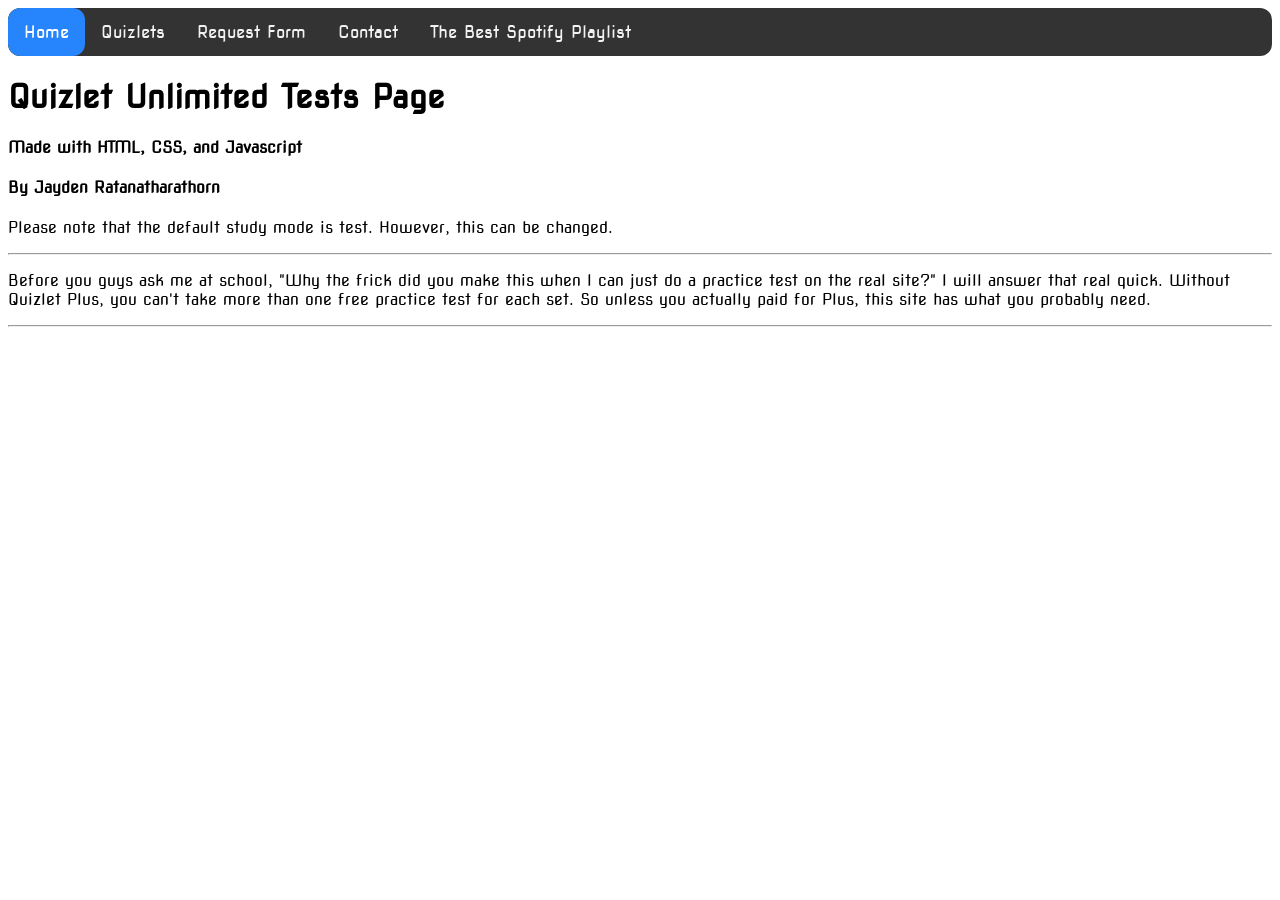
<file: index.html>
<!DOCTYPE html> 
<html>
<head>
    <title>Home</title>
    <link rel="stylesheet" href="style.css">
    <link rel="icon" type="image/x-icon" href="among us.ico">
<link rel="preconnect" href="https://fonts.googleapis.com">
<link rel="preconnect" href="https://fonts.gstatic.com" crossorigin>
<link href="https://fonts.googleapis.com/css2?family=Chakra+Petch:wght@300&family=Cinzel+Decorative&family=DotGothic16&family=Fauna+One&family=Nova+Square&family=Pixelify+Sans&family=Redacted+Script&family=Supermercado+One&display=swap" rel="stylesheet">
<body>
    <div class="topnav">
    <a class="topnav active" href="index.html">Home</a>
    <a class="topnav" href="quizletlist.html">Quizlets</a>
    <a class="topnav" href="requestform.html"><div>Request Form</div></a>
    <a class="topnav" href="contacts.html"><div>Contact</div></a>
    <a class="topnav" href="spotify.html"><div>The Best Spotify Playlist</div></a>
    </div>
    <script src="active.js"></script> 
    <h1>Quizlet Unlimited Tests Page</h1>
    <h4>Made with HTML, CSS, and Javascript</h4>
    <h4>By Jayden Ratanatharathorn</h4>
    <p>Please note that the default study mode is test. However, this can be changed.</p>
    <hr>
    <p>Before you guys ask me at school, "Why the frick did you make this when I can just do a practice test on the real site?" I will answer that real quick. Without Quizlet Plus, you can't take more than one free practice test for each set. So unless you actually paid for Plus, this site has what you probably need.</p>
    <hr>
</body>
</html>
</file>
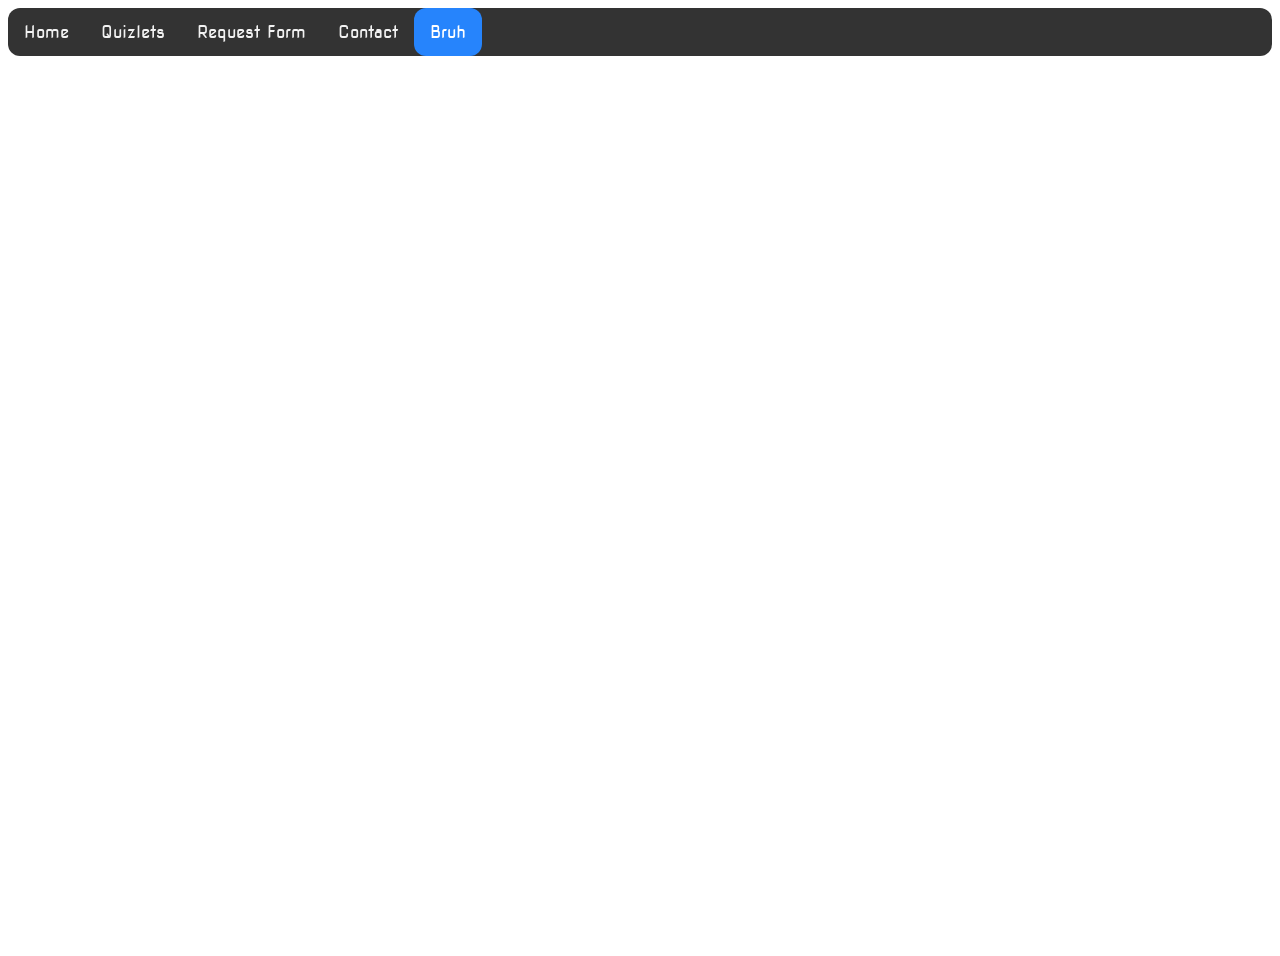
<file: bluejay.html>
<!DOCTYPE html> 
<html>
<head> 
    <title>Bruh</title> 
    <link rel="icon" type="image/x-icon" href="among us.ico">
    <link rel="stylesheet" href="style.css">
<link rel="preconnect" href="https://fonts.googleapis.com">
<link rel="preconnect" href="https://fonts.gstatic.com" crossorigin>
<link href="https://fonts.googleapis.com/css2?family=Chakra+Petch:wght@300&family=Cinzel+Decorative&family=DotGothic16&family=Fauna+One&family=Nova+Square&family=Pixelify+Sans&family=Redacted+Script&family=Supermercado+One&display=swap" rel="stylesheet">
<body>
<div class="topnav">
<a class="topnav " href="index.html">Home</a>
<a class="topnav" href="quizletlist.html">Quizlets</a>
<a class="topnav" href="requestform.html"><div>Request Form</div></a>
<a class="topnav" href="contacts.html"><div>Contact</div></a>
<a class="topnav active" href="bluejay.html"><div>Bruh</div></a>
</div>
<script src="active.js"></script> 
<iframe name="report"style="position: absolute; right: 0; bottom: 0: left: 0;" src="https://www.youtube.com/watch?v=dQw4w9WgXcQ?controls=0&loop=1&autoplay=1" width="100%" height="100%" frameborder="0" marginheight="0" marginwidth="0">Loading…</iframe>
</body>
</html>
</file>
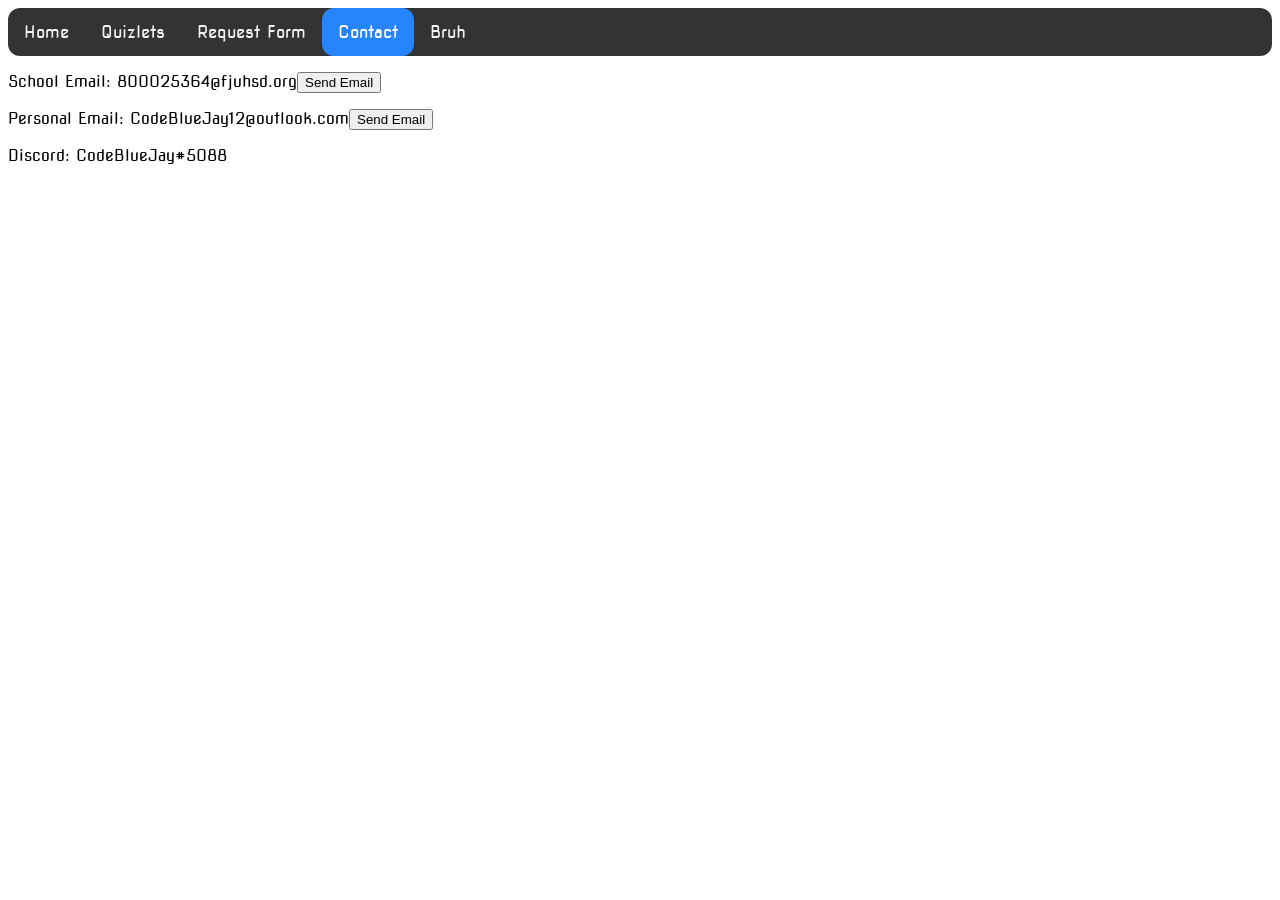
<file: contacts.html>
<!DOCTYPE html> 
<html>
<head>
    <title>Home</title>
    <link rel="stylesheet" href="style.css">
    <link rel="icon" type="image/x-icon" href="among us.ico">
<link rel="preconnect" href="https://fonts.googleapis.com">
<link rel="preconnect" href="https://fonts.gstatic.com" crossorigin>
<link href="https://fonts.googleapis.com/css2?family=Chakra+Petch:wght@300&family=Cinzel+Decorative&family=DotGothic16&family=Fauna+One&family=Nova+Square&family=Pixelify+Sans&family=Redacted+Script&family=Supermercado+One&display=swap" rel="stylesheet">
</head>
<body>
    <div class="topnav">
    <a class="topnav " href="index.html">Home</a>
    <a class="topnav" href="quizletlist.html">Quizlets</a>
    <a class="topnav" href="requestform.html"><div>Request Form</div></a>
    <a class="topnav  active" href="contacts.html"><div>Contact</div></a>
    <a class="topnav" href="bluejay.html"><div>Bruh</div></a>
    </div>
    <script src="active.js"></script> 
	<p>School Email: 800025364@fjuhsd.org<button onclick="location.href='mailto:800025364@fjuhsd.org'" type="button">Send Email</button></p>
	<p>Personal Email: CodeBlueJay12@outlook.com<button onclick="location.href='mailto:codebluejay12@outlook.com'" type="button">Send Email</button></p>
	<p>Discord: CodeBlueJay#5088</p>
</body>
</html>
</file>
<file: style.css>
body {
    font-family: "Nova Square";
    background-size: cover;
    background-color: white;
    background-position: center top;
    box-shadow: inset 0 0 0 2000px rgba(255, 255, 255, 0.7);
}
a:link {
  color: red;
  background-color: transparent;
  text-decoration: none;
}

a:visited {
  color: blue;
  background-color: transparent;
  text-decoration: none;
}

a:hover {
  color: yellow;
  text-decoration: underline;
}

a:active {
  color: gold;
  font-weight: bold;
}
.button {
  background-color: #00eeff;
  color: white;
  padding: 10px 24px;
  text-align: center;
  display: inline-block;
  font-size: 16px;
  border-radius: 12px;
  transition-duration: 0.3s;
  cursor: pointer;
}

.button:hover {
  background-color: white;
  color: #00eeff;
}

#searchbar{ 
    position: top left; 
    padding:5px; 
    border-radius: 10px; 
} 
 
input[type=text] { 
      width: 200px; 
      -webkit-transition: width 0.3s ease-in-out; 
      transition: width 0.3s ease-in-out; 
   } 
 
/* When the input field gets focus, 
        change its width to 100% */
   input[type=text]:focus { 
     width: 99%; 
   } 
 
#list{ 
    font-size:  1.5em; 
    margin-left: 90px; 
   } 
 
.animals{ 
   display: list-item;     
  }  
.topnav {
  overflow: hidden;
  background-color: #333333;
  border-radius: 12px;
}

.topnav a {
  float: left;
  color: #f2f2f2;
  text-align: center;
  padding: 14px 16px;
  text-decoration: none;
  font-size: 17px;
  border-radius: 12px;
}

.topnav a:hover {
  background-color: #dddddd;
  color: black;
  border-radius: 12px;
}

.topnav a.active {
  background-color: #2684FC;
  color: white;
  border-radius: 12px;
}
/* The snackbar - position it at the bottom and in the middle of the screen */
#snackbar {
  visibility: hidden; /* Hidden by default. Visible on click */
  min-width: 250px; /* Set a default minimum width */
  margin-left: -125px; /* Divide value of min-width by 2 */
  background-color: #333; /* Black background color */
  color: #fff; /* White text color */
  text-align: center; /* Centered text */
  border-radius: 2px; /* Rounded borders */
  padding: 16px; /* Padding */
  position: fixed; /* Sit on top of the screen */
  z-index: 1; /* Add a z-index if needed */
  left: 50%; /* Center the snackbar */
  bottom: 30px; /* 30px from the bottom */
}

/* Show the snackbar when clicking on a button (class added with JavaScript) */
#snackbar.show {
  visibility: visible; /* Show the snackbar */
  /* Add animation: Take 0.5 seconds to fade in and out the snackbar.
  However, delay the fade out process for 2.5 seconds */
  -webkit-animation: fadein 0.5s, fadeout 0.5s 2.5s;
  animation: fadein 0.5s, fadeout 0.5s 2.5s;
}

/* Animations to fade the snackbar in and out */
@-webkit-keyframes fadein {
  from {bottom: 0; opacity: 0;}
  to {bottom: 30px; opacity: 1;}
}

@keyframes fadein {
  from {bottom: 0; opacity: 0;}
  to {bottom: 30px; opacity: 1;}
}

@-webkit-keyframes fadeout {
  from {bottom: 30px; opacity: 1;}
  to {bottom: 0; opacity: 0;}
}

@keyframes fadeout {
  from {bottom: 30px; opacity: 1;}
  to {bottom: 0; opacity: 0;}
}
.autocomplete {
  /*the container must be positioned relative:*/
  position: relative;
  display: inline-block;
}
.autocomplete-items {
  position: absolute;
  border: 1px solid #d4d4d4;
  border-bottom: none;
  border-top: none;
  z-index: 99;
  /*position the autocomplete items to be the same width as the container:*/
  top: 100%;
  left: 0;
  right: 0;
}
.autocomplete-items div {
  padding: 10px;
  cursor: pointer;
  background-color: #fff;
  border-bottom: 1px solid #d4d4d4;
}
.autocomplete-items div:hover {
  /*when hovering an item:*/
  background-color: #e9e9e9;
}
.autocomplete-active {
  /*when navigating through the items using the arrow keys:*/
  background-color: DodgerBlue !important;
  color: #ffffff;
}
.spotify {
	position: absolute;
	right: 0;
	bottom: 0;
	left: 0;
}
</file>
